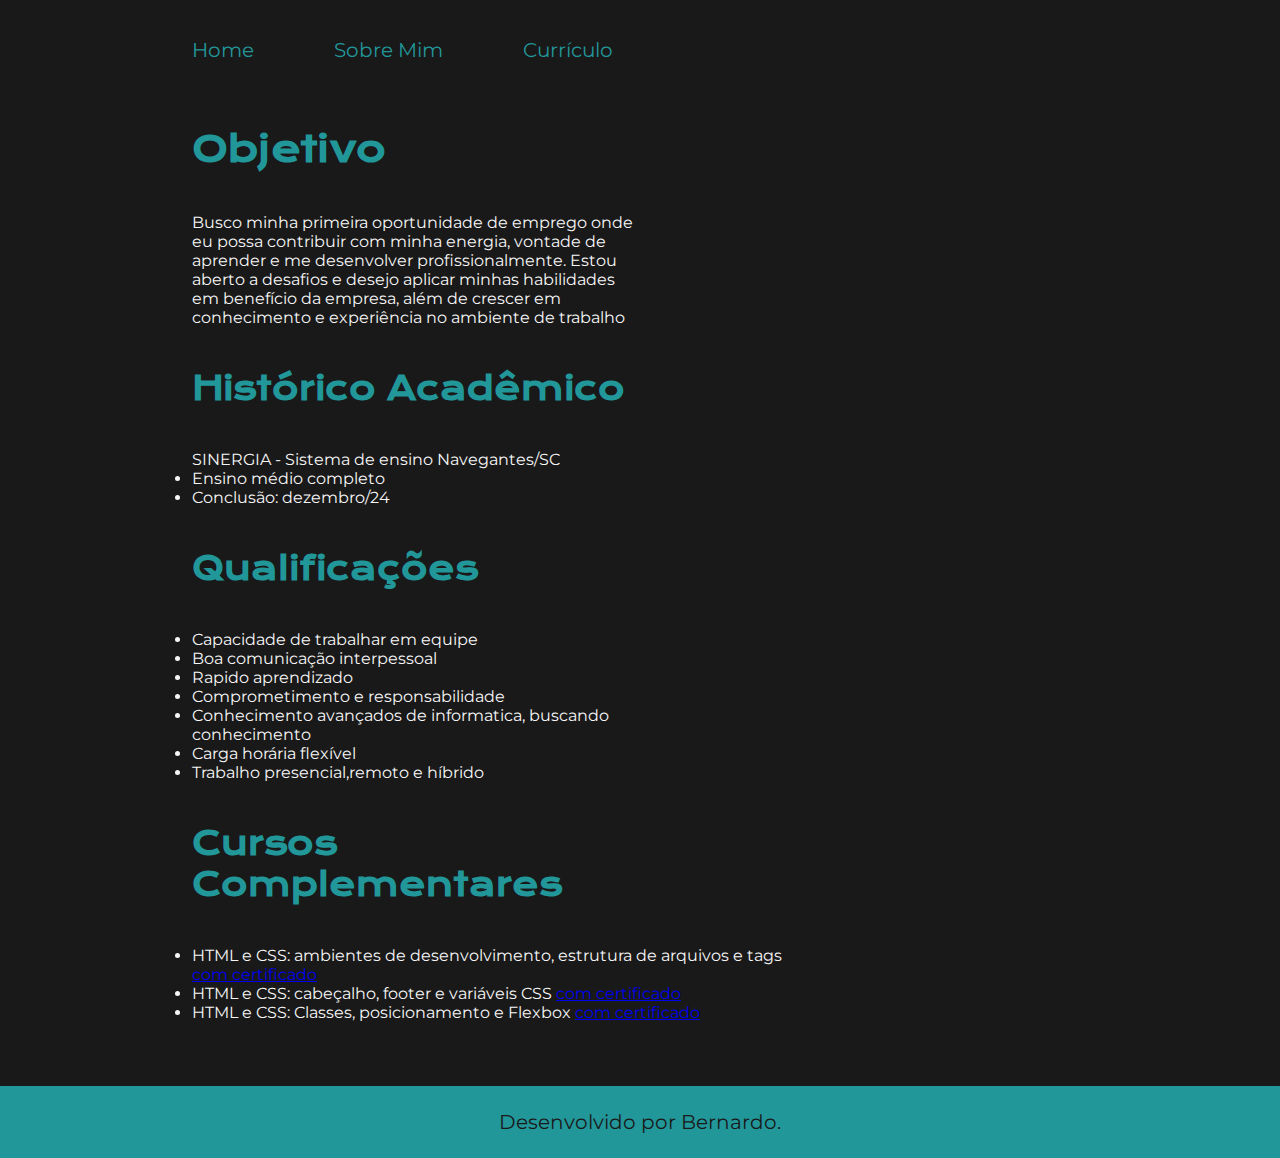
<file: curriculo.html>
<!DOCTYPE html>
<html lang="pt-br">
<head>
    <meta charset="UTF-8">
    <meta name="viewport" content="width=device-width, initial-scale=1.0">
    <title>Currículo</title>
    <link rel="stylesheet" href="style.css">
</head>
<body>
    <header class="cabeçalho__curriculo">
        <nav class="cabeçalho__menu__curriculo">
            <a class="cabeçalho__links" href="index.html">Home</a>
            <a class="cabeçalho__links" href="about.html">Sobre Mim</a>
            <a class="cabeçalho__links" href="curriculo.html">Currículo</a>
        </nav>
    </header>
    <main class="apresentaçao">
        <section class="apresentaçao__conteudo">
          
       
        <h1 class="titulo">Objetivo</h1>
            <p class="paragrafo">Busco minha primeira oportunidade de emprego onde eu
                possa contribuir com minha energia, vontade de
                aprender e me desenvolver profissionalmente. Estou
                aberto a desafios e desejo aplicar minhas habilidades em
                benefício da empresa, além de crescer em conhecimento
                e experiência no ambiente de trabalho</p>
            <h2 class="titulo__2">Histórico Acadêmico</h2>
        <div class="historico__academico">
            <p>SINERGIA - Sistema de ensino Navegantes/SC
                <li>Ensino médio completo</li>
                <li>Conclusão: dezembro/24</li>
            </p>
        </div>
            <h3 class="titulo__3">Qualificações</h3>
        <div class="qualificaçoes">
            <li>Capacidade de trabalhar em equipe</li>
            <li>Boa comunicação interpessoal</li>  
            <li>Rapido aprendizado</li>
            <li>Comprometimento e responsabilidade</li>
            <li>Conhecimento avançados de informatica, buscando conhecimento</li>
            <li>Carga horária flexível</li>
            <li>Trabalho presencial,remoto e híbrido</li>
        </div>
            <h4 class="titulo__4">Cursos Complementares</h4>
        <div class="cursos">
            <li>HTML e CSS: ambientes de desenvolvimento, estrutura de arquivos e tags <a href="https://cursos.alura.com.br/user/bittencourt-berr/course/html-css-ambiente-arquivos-tags/formalCertificate">com certificado</a> </li>
            <li>HTML e CSS: cabeçalho, footer e variáveis CSS <a href="https://cursos.alura.com.br/user/bittencourt-berr/course/html-css-classes-posicionamento-flexbox/formalCertificate"> com certificado</a> </li>
            <li >HTML e CSS: Classes, posicionamento e Flexbox <a href="https://cursos.alura.com.br/user/bittencourt-berr/course/html-css-cabecalho-footer-variaveis-css/formalCertificate">com certificado</a></li> 
        </div>
            </div>
        </section>
    </main>
  
</body>
<footer class="rodape">
    <p>Desenvolvido por Bernardo.</p>
</footer>
</html>
</file>
<file: style.css>
@import url("https://fonts.googleapis.com/css2?family=Krona+One&family=Montserrat:ital,wght@0,600;1,600&display=swap");

* {
  margin: 0;
  padding: 0;
}

:root {
  --cor-principal: #191919;
  --cor-secundaria: #48CFCB;
  --cor-terciaria: #229799;
  --cor-textos: #f6f6f6;
  --cor-hover: #424242;

  --fonte-principal: Montserrat, sans-serif;
  --fonte-secundaria: Krona One, serif;
}

body {
  box-sizing: border-box;
  background-color: var(--cor-principal);
  color: var(--cor-textos);
}

.titulo-destaque {
  color: var(--cor-terciaria);
}

.cabeçalho {
  padding: 3% 0% 0% 15%;
}

.cabeçalho__menu {
  display: flex;
  gap: 80px;
}

.cabeçalho__menu__links {
  font-family: var(--fonte-principal);
  color: var(--cor-terciaria);
  font-size: 1.40rem;
  height: 600;
  text-decoration: none;
}

.cabeçalho__menu__links:hover {
  color: var(--cor-hover);
  font-size: 1.1875rem;
}

.apresentaçao {
  padding: 5% 15%;
  display: flex;
  align-items: center;
  justify-content: space-between;
  gap: 82px;
}

.apresentaçao__conteudo {
  width: 100%;
  display: flex;
  flex-direction: column;
  gap: 70%;
}

.apresentaçao__titulo {
  font-size: 2.15rem;
  font-family: var(--fonte-secundaria);
  width: 130%;
}

.apresentaçao__paragrafo {
  font-size: 1.25rem;
  font-family: var(--fonte-principal);
  width: 120%;
}

.apresentaçao__links {
  display: flex;
  flex-direction: column;
  justify-content: space-between;
  align-items: center;
  row-gap: 32px;
}

.apresentaçao__links__link {
  justify-content: center;
  display: flex;
  gap: 10px;
  width: 64%;
  border-radius: 10px;
  padding: 21.5px 0;
  text-align: center;
  font-size: 1.375rem;
  text-decoration: none;
  color: var(--cor-terciaria);
  font-family: var(--fonte-principal);
  font-weight: 36px;
  border: 2px solid var(--cor-terciaria)
}


.apresentaçao__links__subititulo {
  font-size: 1.375rem;
  font-family: var(--fonte-secundaria);
  font-weight: 400;
  color: var(--cor-terciaria);
}

.apresentaçao__links__link:hover {
  background-color: var(--cor-hover);
  width: 60%;
  font-size: 1, 25rem;
}

.imagem {
  width: 80%;

}


.apresentaçao__rodape {
  background-color: var(--cor-terciaria);
  color: var(--cor-principal);
  font-family: var(--fonte-principal);
  font-size: 1.375rem;
  font-weight: 400;
  width: 1920px 800;
  text-align: center;
  padding: 24px;
}

@media (max-width: 1200px) {
  .cabeçalho {
    padding: 10%;
  }

  .cabeçalho__menu {
    display: flex;
    justify-content: center;
  }

  .apresentaçao {
    flex-direction: column-reverse;
    padding: 10%;
  }

  .apresentaçao__conteudo {
    width: auto;
  }

  .apresentaçao__rodape {
    width: auto;
  }

}

:root {
  --cor-principal: #191919;
  --cor-secundaria: #48CFCB;
  --cor-terciaria: #229799;
  --cor-hover: #424242;

  --fonte-principal: Montserrat, sans-serif;
  --fonte-secundaria: Krona One, serif;
}

body {
  box-sizing: border-box;
  background-color: var(--cor-principal);
  color: white
}

.cabeçalho__about {
  padding: 3% 0% 0% 15%;
}

.cabeçalho__menu__about {
  display: flex;
  gap: 80px;

}

.cabeçalho__menu__links__about {
  color: var(--cor-terciaria);
  font-family: "Montserrat", sans-serif;
  font-size: 1.25rem;
  font-weight: 600;
  text-decoration: none;
}

.cabeçalho__menu__links__about:hover {
  color: var(--cor-hover);
  font-size: 1.1875rem;
}

.apresentaçao__about {
  display: flex;
  padding: 5% 15%;
  align-items: center;
  justify-content: space-between;
}

.apresentaçao__menu {
  width: 50%;
  display: flex;
  flex-direction: column;
}

.apresentaçao__titulo__about {
  font-family: "Krona One", serif;
  font-size: 2.25rem;
  flex-direction: center;
  gap: 40px;
  line-height: 175%;
}

.strong__about {
  color: var(--cor-terciaria);
}

.apresentaçao__paragrafo__about {
  font-family: "Montserrat", sans-serif;
  font-size: 1.375rem;
  width: 100%;
  display: flex;
  line-height: 165%;
}

.rodape__about {
  background-color: var(--cor-terciaria);
  color: #000000;
  padding: 24px;
  font-family: "Montserrat", sans-serif;
  font-size: 1.25rem;
  text-align: center;
}

@media (max-width: 1200px) {
  .apresentaçao__about {
    flex-direction: column-reverse;
    padding: 10%;

  }

  .apresentaçao__menu {
    width: auto;
  }

  .cabeçalho {
    padding: 10%;
  }

  .cabeçalho__menu {
    display: flex;
    justify-content: center;

  }
}

body {
  box-sizing: border-box;
  background-color: var(--cor-principal);
  color: var(--cor-textos);
}

.cabeçalho__curriculo {
  padding: 3% 0% 0% 15%;
}

.cabeçalho__menu__curriculo {
  display: flex;
  gap: 80px;
}

.cabeçalho__links {
  font-family: var(--fonte-principal);
  color: var(--cor-terciaria);
  font-size: 1.25rem;
  height: 600;
  text-decoration: none;
}

.cabeçalho__links:hover {
  font-size: 1.1875rem;
  color: var(--cor-hover);
}


.apresentaçao {
  padding: 5% 15%;
  display: flex;
  align-items: center;
  justify-content: space-between;
}

.apresentaçao__conteudo {
  display: flex;
  flex-direction: column;
  gap: 41px;
  width: 50%;

}

.titulo {
  font-size: 2.25rem;
  color: var(--cor-terciaria);
  font-family: var(--fonte-secundaria);
  gap: 40px;
}

.paragrafo {
  font-size: 1rem;
  font-family: var(--fonte-principal);
  color: var(--cor-textos);
  text-align: start;
}

.titulo__2 {
  font-size: 2rem;
  font-family: var(--fonte-secundaria);
  color: var(--cor-terciaria);
}

.historico__academico {
  font-size: 1rem;
  font-family: var(--fonte-principal);
  color: var(--cor-textos);
}

.titulo__3 {
  font-size: 2rem;
  font-family: var(--fonte-secundaria);
  color: var(--cor-terciaria);
}

.qualificaçoes {
  font-size: 1rem;
  font-family: var(--fonte-principal);
  color: var(--cor-textos);
}

.titulo__4 {
  font-size: 2rem;
  font-family: var(--fonte-secundaria);
  color: var(--cor-terciaria);
}

.cursos {
  font-size: 1rem;
  font-family: var(--fonte-principal);
  color: var(--cor-textos);
  width: 140%;
}

.rodape {
  background-color: var(--cor-terciaria);
  padding: 1.50rem;
  font-size: 1.25rem;
  font-family: var(--fonte-principal);
  color: var(--cor-principal);
  text-align: center;
}
</file>
